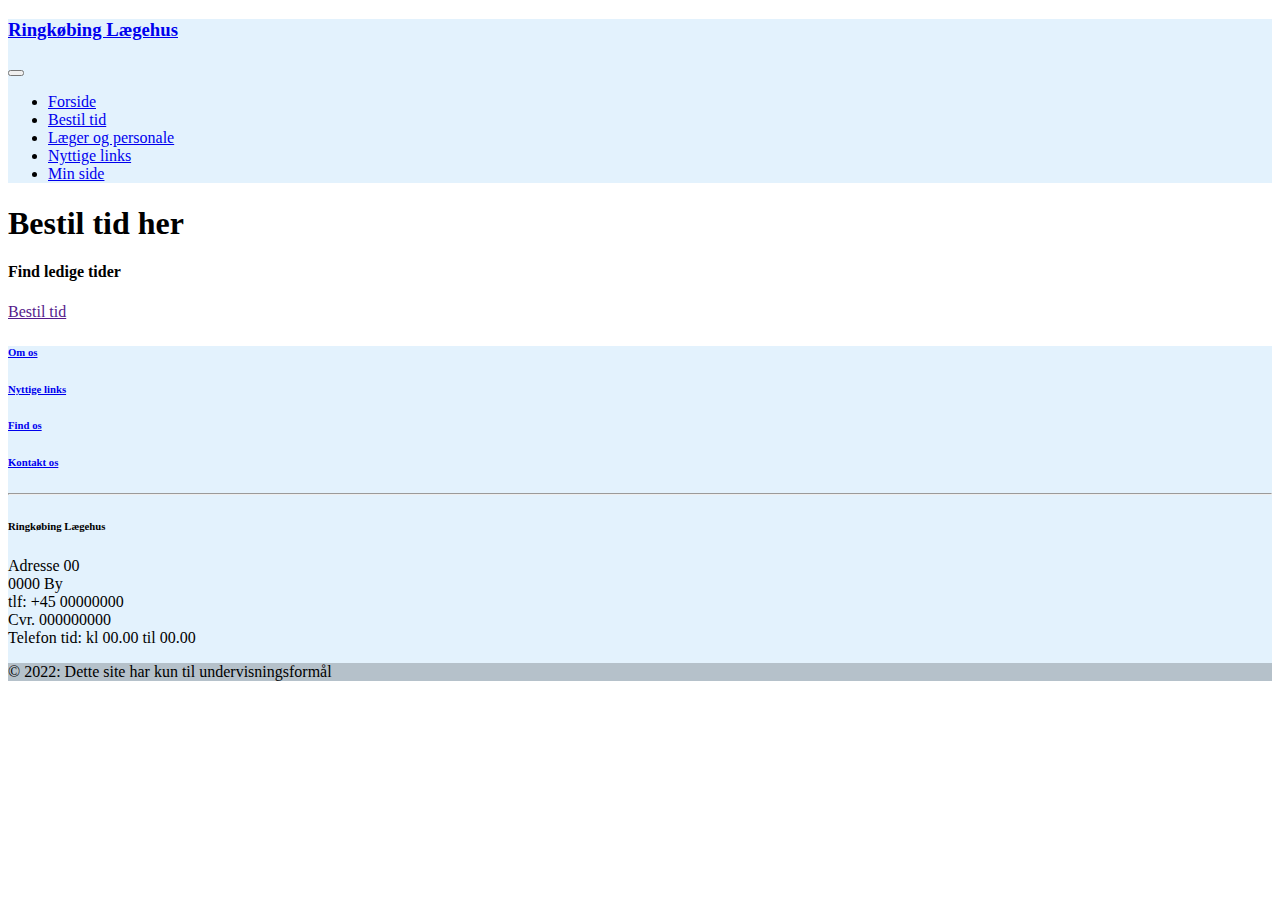
<file: Bestil.html>
<!doctype html>
<html lang="en">
  <head>
    <!-- Required meta tags -->
    <meta charset="utf-8">
    <meta name="viewport" content="width=device-width, initial-scale=1">
    <meta name=”robots” content=”noindex”>

    <!-- Bootstrap CSS -->
    <link href="https://cdn.jsdelivr.net/npm/bootstrap@5.0.2/dist/css/bootstrap.min.css" rel="stylesheet" integrity="sha384-EVSTQN3/azprG1Anm3QDgpJLIm9Nao0Yz1ztcQTwFspd3yD65VohhpuuCOmLASjC" crossorigin="anonymous">
    <link rel="stylesheet" href="Bestil.css">
    <title>Online klinikken</title>
  </head>
  <body>

   <!-- Navbar -->
   <nav class="navbar navbar-expand-lg navbar-light" style="background-color: #e3f2fd;">
    <div class="container">
      <a class="navbar-brand" href="index.html"><h3>Ringkøbing Lægehus</h3></a>
      <button class="navbar-toggler" type="button" data-bs-toggle="collapse" data-bs-target="#navbarNav" aria-controls="navbarNav" aria-expanded="false" aria-label="Toggle navigation">
        <span class="navbar-toggler-icon"></span>
      </button>
      <div class="collapse navbar-collapse" id="navbarNav">
        <ul class="navbar-nav ms-auto">
          <li class="nav-item">
            <a class="nav-link" href="index.html">Forside</a>
          </li>
          <li class="nav-item">
            <a class="nav-link active" aria-current="page" href="Bestil.html">Bestil tid</a>
          </li>
          <li class="nav-item">
            <a class="nav-link" href="Læger.html">Læger og personale</a>
          </li>
          <li class="nav-item">
            <a class="nav-link" href="Links.html">Nyttige links</a>
          </li>
          <li class="nav-item">
            <a class="nav-link" href="#">Min side</a>
          </li>
        </ul>
      </div>
    </div>
  </nav>
  <!-- Navbar -->

  <!-- Jumbotron -->
  <div class="p-5 text-center bg-light">
    <h1 class="mb-3">Bestil tid her</h1>
    <h4 class="mb-3">Find ledige tider</h4>
    <a class="btn btn-primary" href="" role="button">Bestil tid</a>
  </div>
  <!-- Jumbotron -->


    <!-- Footer -->
  <footer class="text-center text-black" style="background-color: #e3f2fd">
    <!-- Grid container -->
    <div class="container">
      <!-- Section: Links -->
      <section class="mt-5">
        <!-- Grid row-->
        <div class="row text-center d-flex justify-content-center pt-5">
          <!-- Grid column -->
          <div class="col-md-2">
            <h6 class="text-uppercase font-weight-bold">
              <a href="#!" class="text-black">Om os</a>
            </h6>
          </div>
          <!-- Grid column -->

          <!-- Grid column -->
          <div class="col-md-2">
            <h6 class="text-uppercase font-weight-bold">
              <a href="Links.html" class="text-black">Nyttige links</a>
            </h6>
          </div>
          <!-- Grid column -->

          <!-- Grid column -->
          <div class="col-md-2">
            <h6 class="text-uppercase font-weight-bold">
              <a href="#!" class="text-black">Find os</a>
            </h6>
          </div>
          <!-- Grid column -->

          <!-- Grid column -->
          <div class="col-md-2">
            <h6 class="text-uppercase font-weight-bold">
              <a href="#!" class="text-black">Kontakt os</a>
            </h6>
          </div>
          <!-- Grid column -->
        </div>
        <!-- Grid row-->
      </section>
      <!-- Section: Links -->

      <hr class="my-5" />

      <!-- Section: Text -->
      <section class="mb-5">
        <div class="row d-flex justify-content-center">
          <div class="col-lg-8">
              <H6>Ringkøbing Lægehus</H6>
              Adresse 00
              <br>
              0000 By
              <br>
              tlf: +45 00000000
              <br>
              Cvr. 000000000
              <br>
              Telefon tid: kl 00.00 til 00.00
          </div>
        </div>
      </section>
      <!-- Section: Text -->

    </div>
    <!-- Grid container -->

    <!-- Copyright -->
    <div
         class="text-center p-3"
         style="background-color: rgba(0, 0, 0, 0.2)"
         >
      
         <p>© 2022: Dette site har kun til undervisningsformål</p>
        
    </div>
    <!-- Copyright -->
  </footer>
  <!-- Footer -->

  
      <!-- Optional JavaScript; choose one of the two! -->

    <!-- Option 1: Bootstrap Bundle with Popper -->
    <script src="https://cdn.jsdelivr.net/npm/bootstrap@5.0.2/dist/js/bootstrap.bundle.min.js" integrity="sha384-MrcW6ZMFYlzcLA8Nl+NtUVF0sA7MsXsP1UyJoMp4YLEuNSfAP+JcXn/tWtIaxVXM" crossorigin="anonymous"></script>

    <!-- Option 2: Separate Popper and Bootstrap JS -->
    <!--
    <script src="https://cdn.jsdelivr.net/npm/@popperjs/core@2.9.2/dist/umd/popper.min.js" integrity="sha384-IQsoLXl5PILFhosVNubq5LC7Qb9DXgDA9i+tQ8Zj3iwWAwPtgFTxbJ8NT4GN1R8p" crossorigin="anonymous"></script>
    <script src="https://cdn.jsdelivr.net/npm/bootstrap@5.0.2/dist/js/bootstrap.min.js" integrity="sha384-cVKIPhGWiC2Al4u+LWgxfKTRIcfu0JTxR+EQDz/bgldoEyl4H0zUF0QKbrJ0EcQF" crossorigin="anonymous"></script>
    -->
  </body>
</html>
</file>
<file: Bestil.css>
.mask{
    background-color: rgba(0, 0, 0, 0.7);
    padding: 7%;
}

.background.image{
    border-image-width: 100%;
}
</file>
